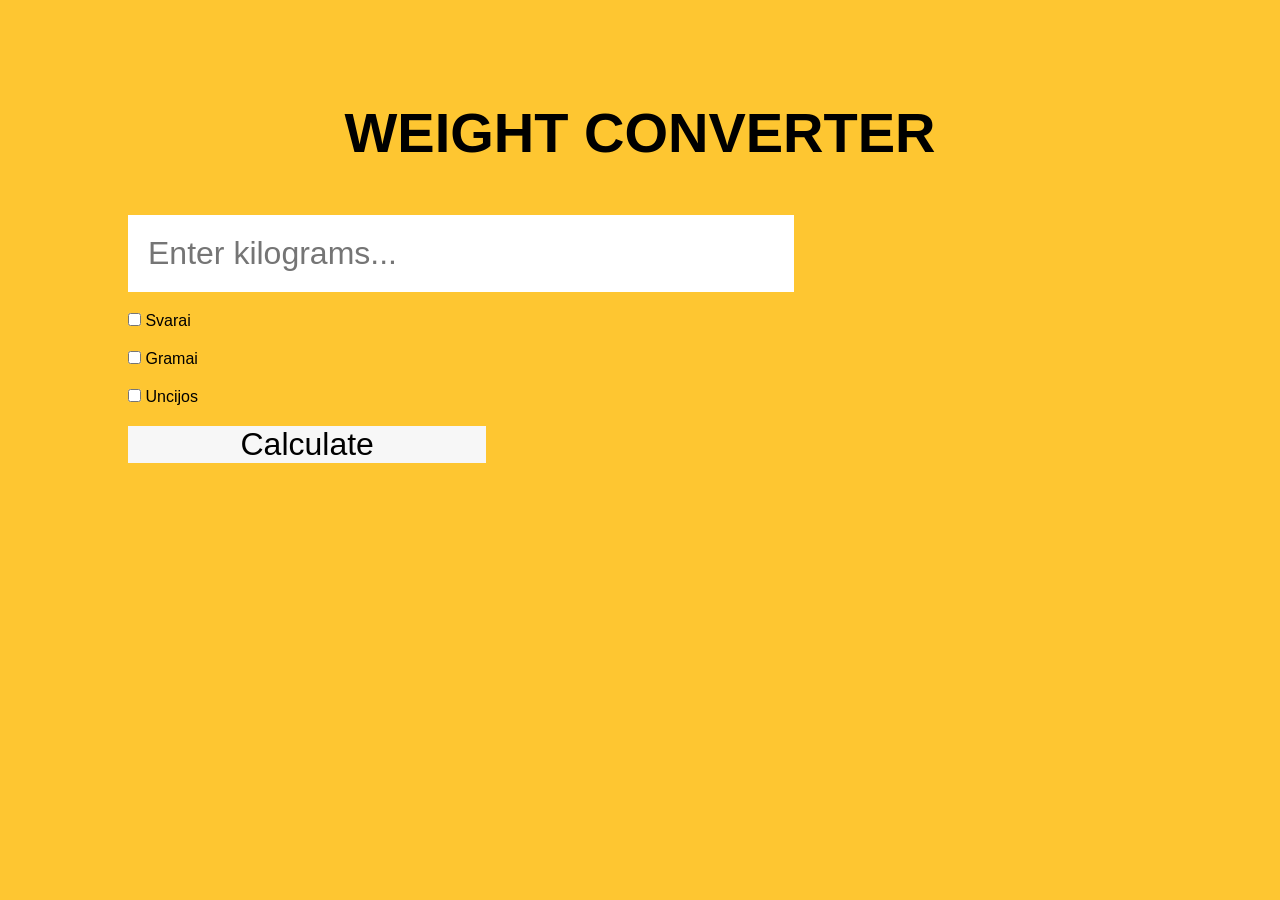
<file: JS Tasks/Task 1/Index.html>
<!DOCTYPE html>
<html lang="en">

<head>
  <meta charset="UTF-8" />
  <title>Weight Converter</title>
  <!-- Custom CSS -->
  <link rel="stylesheet" href="style.css" />
  <!-- Custom JS -->
  <script defer src="./script.js"></script>
</head>

<body>
  <header>
    <!-- Header code-->
  </header>

  <main>
    <div class="wrapper">
      <h1 class="headline">Weight Converter</h1>
      <!-- Users input -->
      <div>
        <form>
          <div>
            <input type="text" id="search" placeholder="Enter kilograms..." />
          </div>
          <div class="opcija">
            <input type="checkbox" id="radio1"> Svarai
          </div>
          <div class="opcija">
            <input type="checkbox" id="radio2"> Gramai
          </div>
          <div class="opcija">
            <input type="checkbox" id="radio3"> Uncijos
          </div>
          <div class="opcija">
            <input type="submit" id="submit-btn" value="Calculate" />
          </div>
        </form>
      </div>
      <!-- Place for output after form submission -->
      <div id="output">

      </div>
    </div>
  </main>

  <footer>
    <!-- Footer code -->
  </footer>
</body>

</html>
</file>
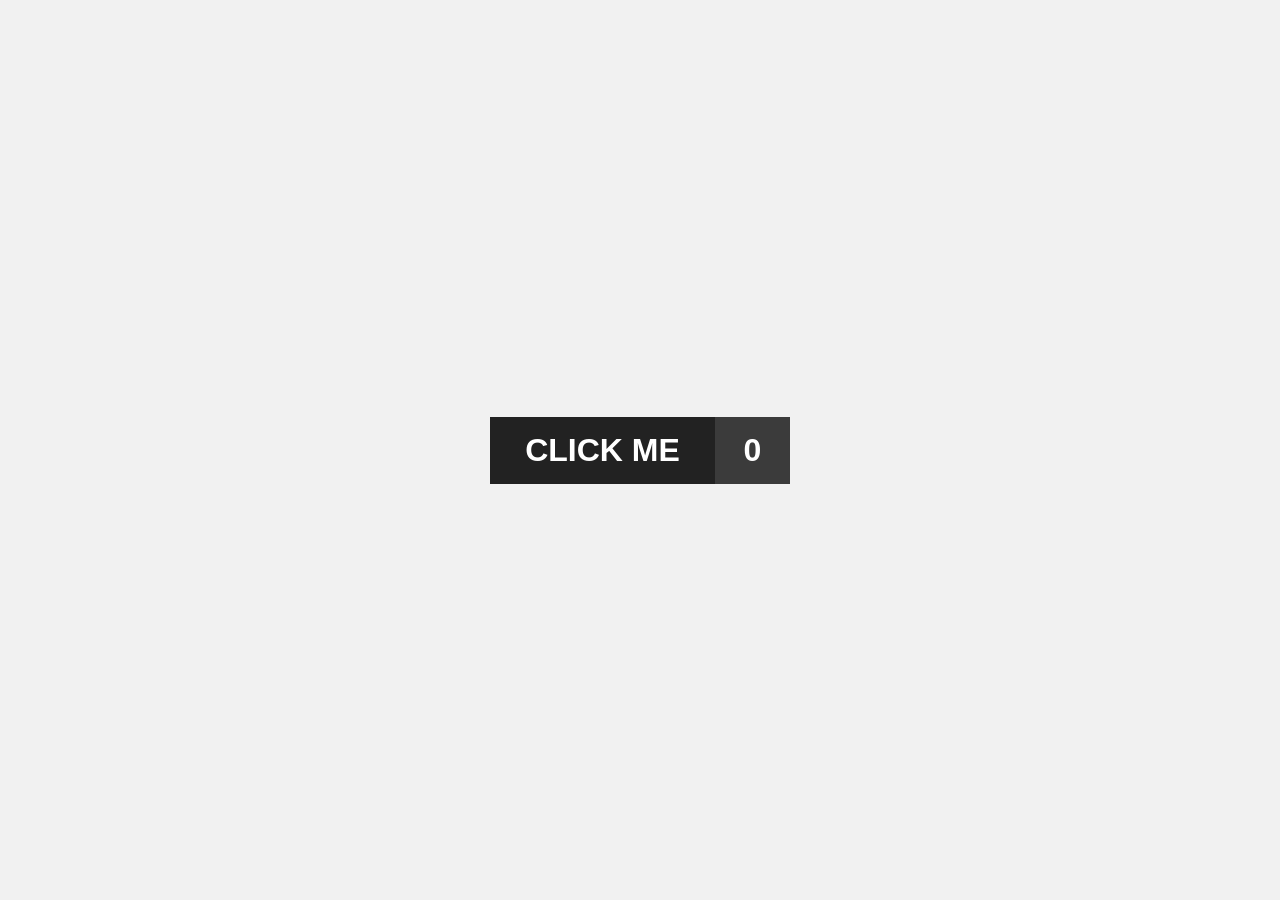
<file: JS Tasks/Task 2/index.html>
<!DOCTYPE html>
<html lang="en">
  <head>
    <meta charset="UTF-8" />
    <title>Change button state</title>
    <!-- Custom CSS -->
    <link rel="stylesheet" href="./style.css" />
    <!-- Custom JS -->
    <script defer src="./script.js"></script>
  </head>
  <body>
    <header>
      <!-- Header code-->
    </header>

    <main>
      <div class="wrapper">
        <div class="btn">
          <div id="btn__element">CLICK ME</div>
          <div id="btn__state"></div>
        </div>
      </div>
    </main>

    <footer>
      <!-- Footer code -->
    </footer>
  </body>
</html>
</file>
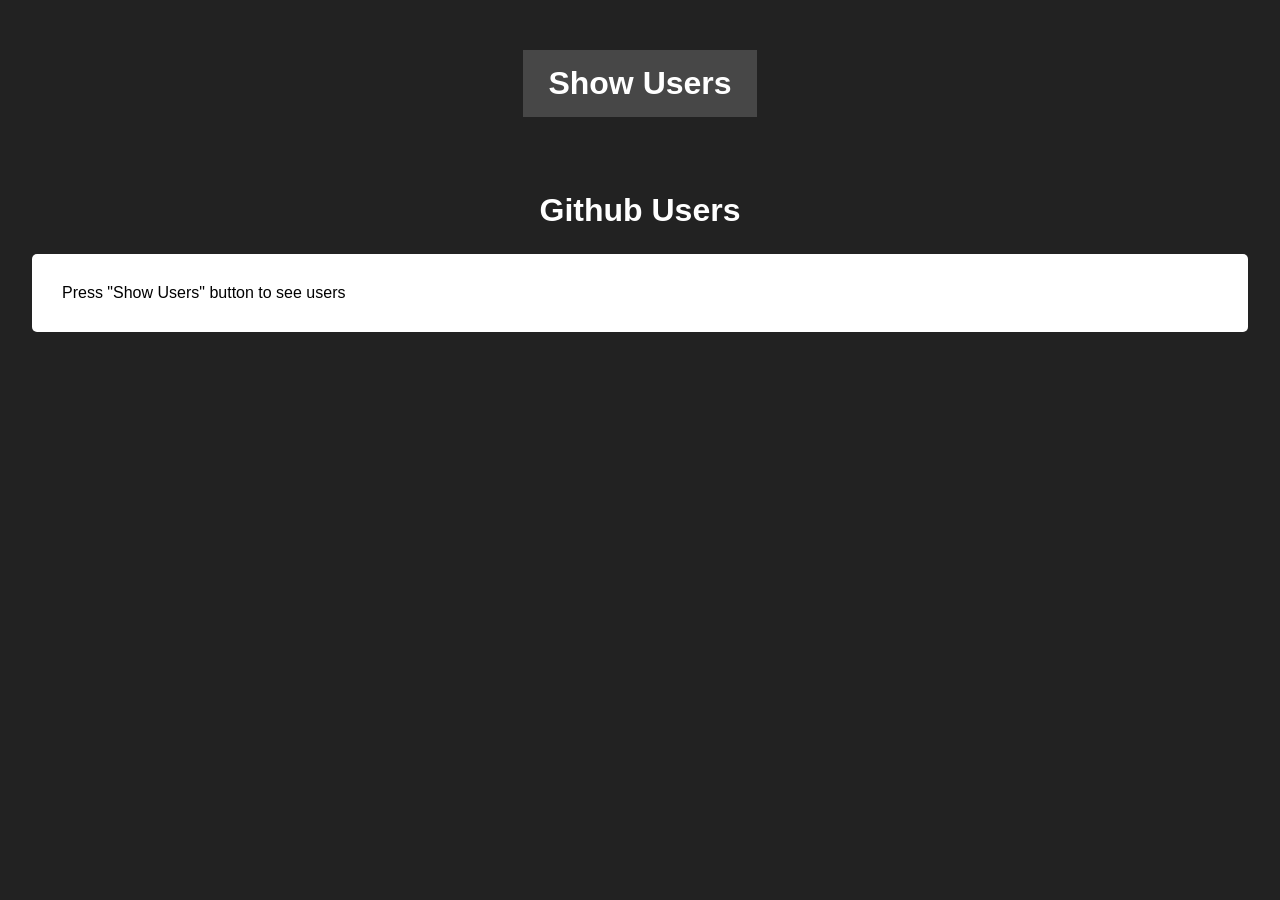
<file: JS Tasks/Task 3/index.html>
<!DOCTYPE html>
<html lang="en">
  <head>
    <meta charset="UTF-8" />
    <title>Show Github users</title>
    <!-- Custom CSS -->
    <link rel="stylesheet" href="./style.css" />
    <!-- Custom JS -->
    <script defer src="./script.js"></script>
  </head>
  <body>
    <header>
      <!-- Header code-->
    </header>

    <main>
      <div class="wrapper">
        <div class="btn-container">
          <button id="btn">Show Users</button>
        </div>
        <div class="output-cointainer">
          <h1>Github Users</h1>
          <div id="output">
            <!-- Results goes here -->
            <p id="message">Press "Show Users" button to see users</p>
          </div>
        </div>
      </div>
    </main>

    <footer>
      <!-- Footer code -->
    </footer>
  </body>
</html>
</file>
<file: JS Tasks/Task 1/style.css>
/* Resets */
* {
  margin: 0;
  padding: 0;
  box-sizing: border-box;
  font-family: 'Trebuchet MS', 'Lucida Sans Unicode', 'Lucida Grande',
    'Lucida Sans', Arial, sans-serif;
}

/* Mobile first */
.wrapper {
  min-height: 100vh;
  min-width: calc(100vw - (100vw - 100%));
  background-color: #fec631;
}

.headline {
  padding-top: 100px;
  font-size: 2.5em;
  text-align: center;
  color: #000;
  text-transform: uppercase;
}

form {
  max-width: 80%;
  margin: 50px auto;
  display: flexbox;
  flex-wrap: wrap;
  flex-direction: row;
}
form > .opcija {
  padding-top: 20px;

}
#search {
  width: 65%;
  margin: 0;
  padding: 20px;
  outline: 0;
  border: 0;
  font-size: 1.1em;
}

#submit-btn {
  width: 35%;
  background-color: #f7f7f7;
  border: 0;
  outline: 0;
  font-size: 1.1em;
}

#submit-btn:hover {
  cursor: pointer;
  background-color: #000;
  color: #fff;
}

/* Tablet */
@media screen and (min-width: 768px) {
  .headline {
    font-size: 3.5em;
  }

  #search,
  #submit-btn {
    font-size: 2em;
  }
}
</file>
<file: JS Tasks/Task 2/style.css>
/* Resets */
* {
  margin: 0;
  padding: 0;
  box-sizing: border-box;
  font-family: 'Trebuchet MS', 'Lucida Sans Unicode', 'Lucida Grande',
    'Lucida Sans', Arial, sans-serif;
}

/* Mobile first */
.wrapper {
  min-height: 100vh;
  min-width: calc(100vw - (100vw - 100%));
  display: flex;
  justify-content: center;
  align-items: center;
  background-color: #f1f1f1;
}

.btn {
  width: 300px;
  display: flex;
  justify-content: center;
  flex-wrap: wrap;
}
#btn__element {
  width: 75%;
  padding: 15px 25px;
  background-color: #222;
  border: #222;
  color: #fff;
  font-weight: bold;
  font-size: 2em;
  text-align: center;
}

#btn__element:hover {
  cursor: pointer;
  background-color: rgb(59, 59, 59);
}

#btn__state {
  width: 25%;
  padding: 15px 25px;
  background-color: rgb(59, 59, 59);
  border: #222;
  color: #fff;
  font-weight: bold;
  font-size: 2em;
  text-align: center;
}
</file>
<file: JS Tasks/Task 3/style.css>
/* Resets */
* {
  margin: 0;
  padding: 0;
  box-sizing: border-box;
  font-family: 'Trebuchet MS', 'Lucida Sans Unicode', 'Lucida Grande',
    'Lucida Sans', Arial, sans-serif;
}

/* Mobile first */
.wrapper {
  min-height: 100vh;
  min-width: calc(100vw - (100vw - 100%));
  display: flex;
  flex-direction: column;
  align-items: center;
  background-color: #222;
}

.btn-container {
  width: 100%;
  display: flex;
  flex-direction: column;
  align-items: center;
}

.btn-container #btn {
  margin: 50px 0;
  padding: 15px 25px;
  background-color: #474747;
  border: #222;
  color: #fff;
  font-weight: bold;
  font-size: 2em;
  text-align: center;
}

.btn-container #btn:hover {
  cursor: pointer;
  opacity: 0.9;
}

.output-cointainer {
  width: 100%;
  margin: 25px 0;
  display: flex;
  flex-direction: column;
  align-items: center;
}

.output-cointainer h1 {
  color: #fff;
}

.output-cointainer #output {
  width: 95%;
  margin-top: 25px;
  padding: 30px;
  border-radius: 5px;
  background-color: #fff;
  display: flex;
  flex-direction: row;
  flex-wrap: wrap;
  align-content: space-between;
}
  .card {
    box-shadow: 5px 5px 10px;
    width: 300px;
    margin-right: 50px;
    margin-top: 10px;
  }
  
  .card p {
    margin: 0px;
    padding: 0px;
  }
  .img img {
    width: 30%;
    margin-left: 100px;
  }
  .githubUser {
    font-size: 25px;
    font-weight: bold;
  }
  .avatarURL{
    font-size: 12px;
  }
  .card-footer {
    padding: 10px;
  }
</file>
